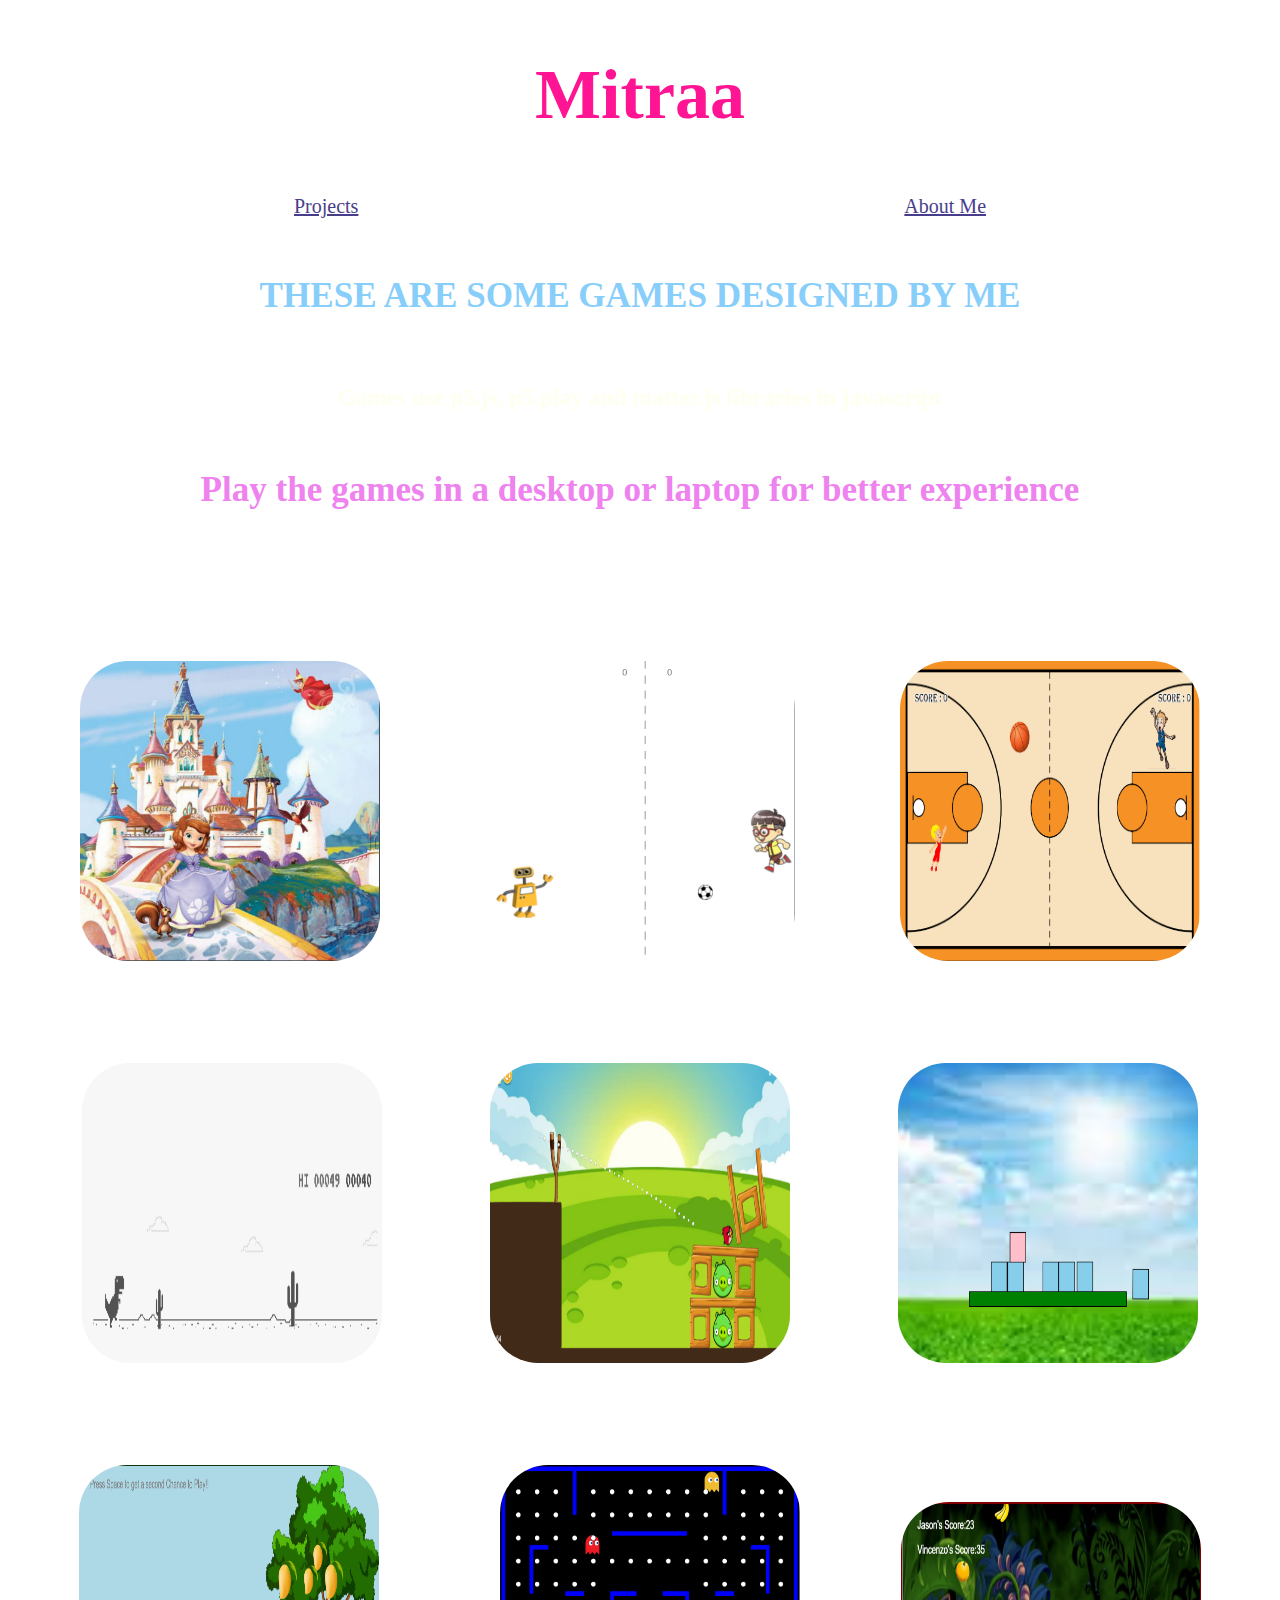
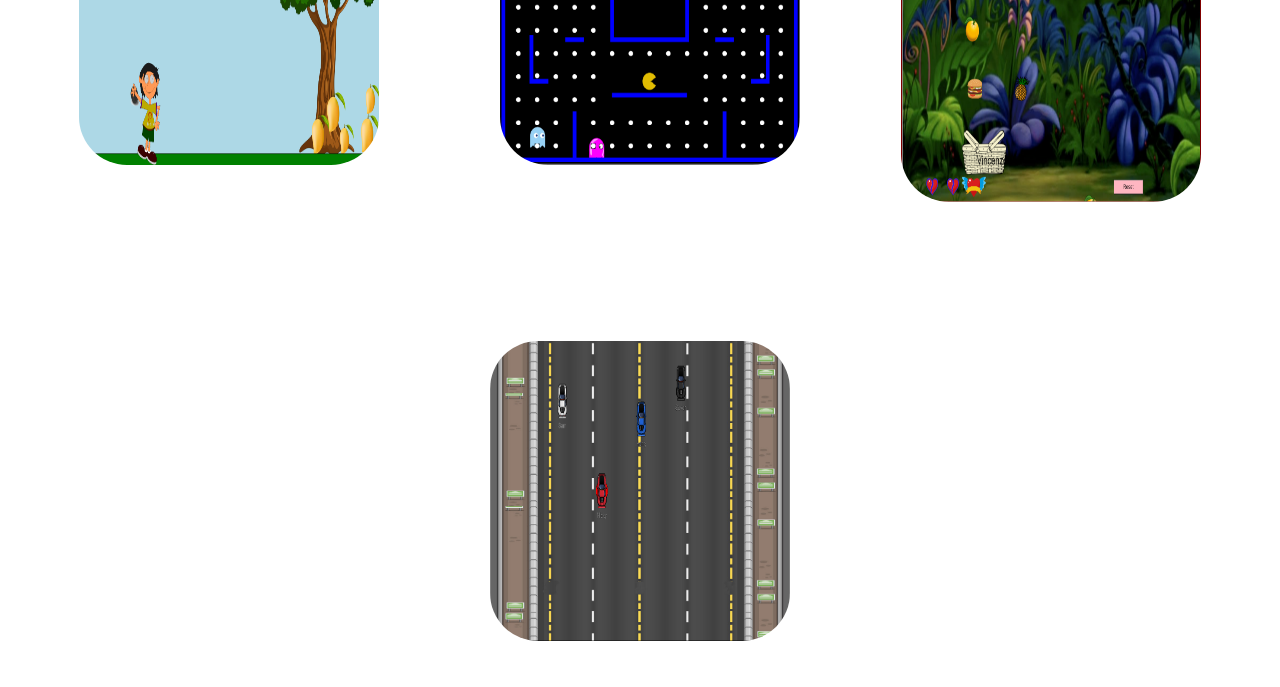
<file: index.html>
<!DOCTYPE HTML>
<html>
    <head>
        <title>My Portfolio page</title>
        <link rel = "stylesheet"
              type = "text/css"
              href = "style.css">
    </head>

    <body>
        <div class = "header">
        <h1>Mitraa</h1>
        </div>
        <div class = "aboutme">
        <a href="MyProjects.html">Projects</a>
        <a href="https://mitraass.whjr.site/" target="_blank" rel="noopener noreferrer">About Me</a>
        </div>
        
        <div class = "subheader1">
        <h3>THESE ARE SOME GAMES DESIGNED BY ME</h3>
        </div>
        <div class = "subheader2">
        <h3>Games use p5.js, p5.play and matter.js libraries in javascript</h3>
        </div>
        <div class = "subheader3">
        <h3>Play the games in a desktop or laptop for better experience</h3>
        </div>

        <div class = "games">
            <div class="game1">        
            <p>SOFIA IN MAZELAND</p>
            <a href = "https://studio.code.org/projects/gamelab/C9BhvnC07H7OrEBwrNmjdMTd2Z6O4qMX0yyr8CHsmLk" target="_blank" rel="noopener noreferrer"><img src="images/Sofia.png" width="300px" height="300px"/></a>
            </div>
            
            <div class="game2">
            <p>SOCCER PRACTICE</p>
            <a href = "https://studio.code.org/projects/gamelab/_vfHFAarKECtyxj5s-7jo5S6aZR2qfzo2_089Pzr7-c" target="_blank" rel="noopener noreferrer"><img src="images/Pong.png" width="300px" height="300px"/></a>
            </div>

            <div class="game3">
            <p>BASKET PONGBALL</p>
            <a href = "https://editor.p5js.org/Mitraa13/present/9St2XL-f2" target="_blank" rel="noopener noreferrer"><img src="images/Basketpongball.png" width="300px" height="300px"/></a>
            </div>
            
            <div class="game4">
            <p>TREX RUNNER</p>
            <a href="https://mitraa13.github.io/Trex/" target="_blank" rel="noopener noreferrer"><img src="images/Trex.png" width="300px" height="300px" /></a>
            </div>
                
            <div class="game5">
            <p>ANGRY BIRDS</p>
            <a href = "https://whitehatjr.github.io/AngryBirds-1/" target="_blank" rel="noopener noreferrer"><img src="images/AngryBirds.png" width="300px" height="300px" /></a>
            </div>
            
            <div class="game6">
            <p>TOWER SEIGE</p>
            <a href = "https://mitraa13.github.io/Tower-Seige/" target="_blank" rel="noopener noreferrer"><img src="images/TowerSeige.png" width="300px" height="300px" /></a>
            </div>
            
            <div class="game7">
            <p>PLUCKING MANGOES</p>
            <a href = "https://mitraa13.github.io/Plucking-Mangoes/" target="_blank" rel="noopener noreferrer"><img src="images/Mangoes.png" width="300px" height="300px" /></a>
            </div>    

            <div class="game8">
            <p>PACMAN GAME</p>
            <a href = "https://mitraa13.github.io/Pacman-complete/" target="_blank" rel="noopener noreferrer"><img src="images/Pacman.png" width="300px" height="300px"/></a>
            </div>

            <div class="game9">
            <p>FRUIT CATCHER</p>
            <h6>*Open in 2 tabs and play with 2 players</h6>
            <a href = "https://mitraa13.github.io/Fruit-catcher/" target="_blank" rel="noopener noreferrer"><img src="images/Fruitcatcher.png" width="300px" height="300px"/></a>
            </div>

            <div class="game10">
            <p>CAR RACING GAME</p>
            <h6>*Open in 4 tabs and play with four players</h6>
            <a href = "https://mitraa13.github.io/CarRacing-game/" target="_blank" rel="noopener noreferrer"><img src="images/Carracing.png" width="300px" height="300px"/></a>
            </div>
        </div>
    
    </body>
</html>
</file>
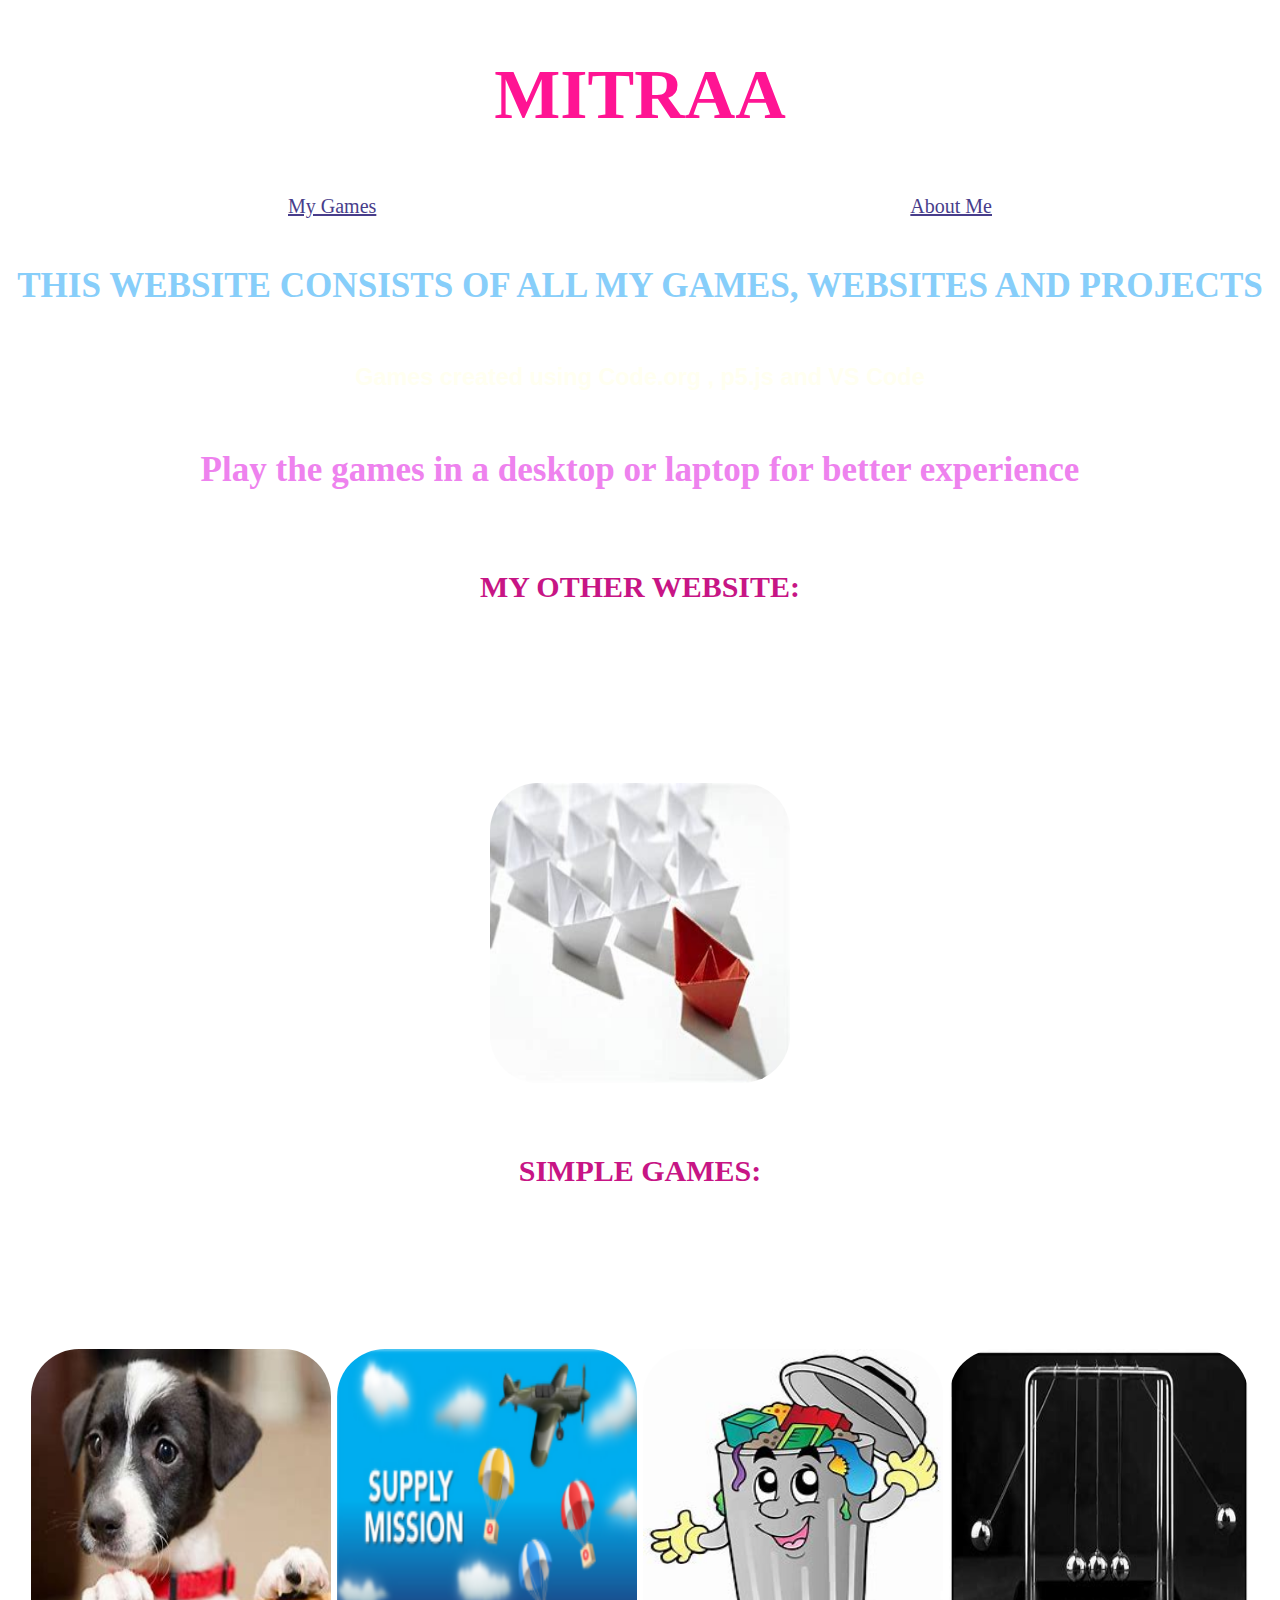
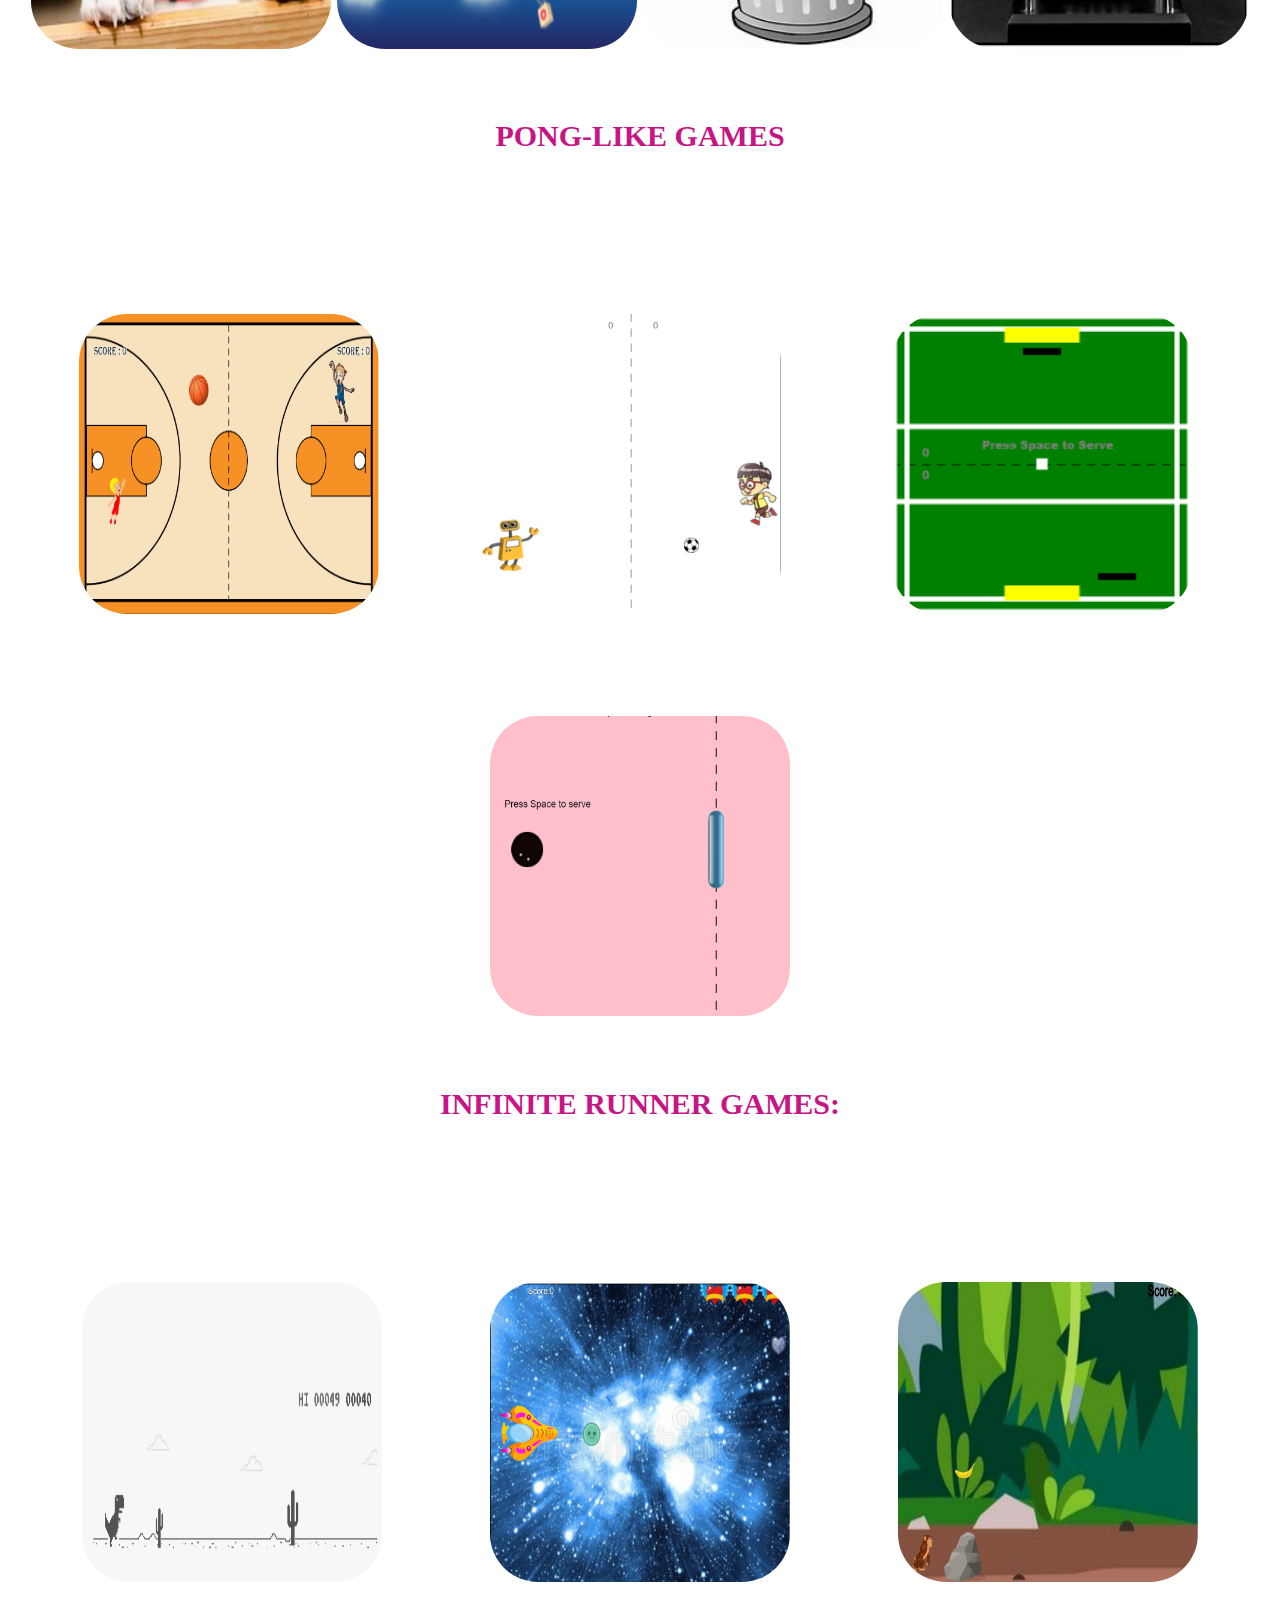
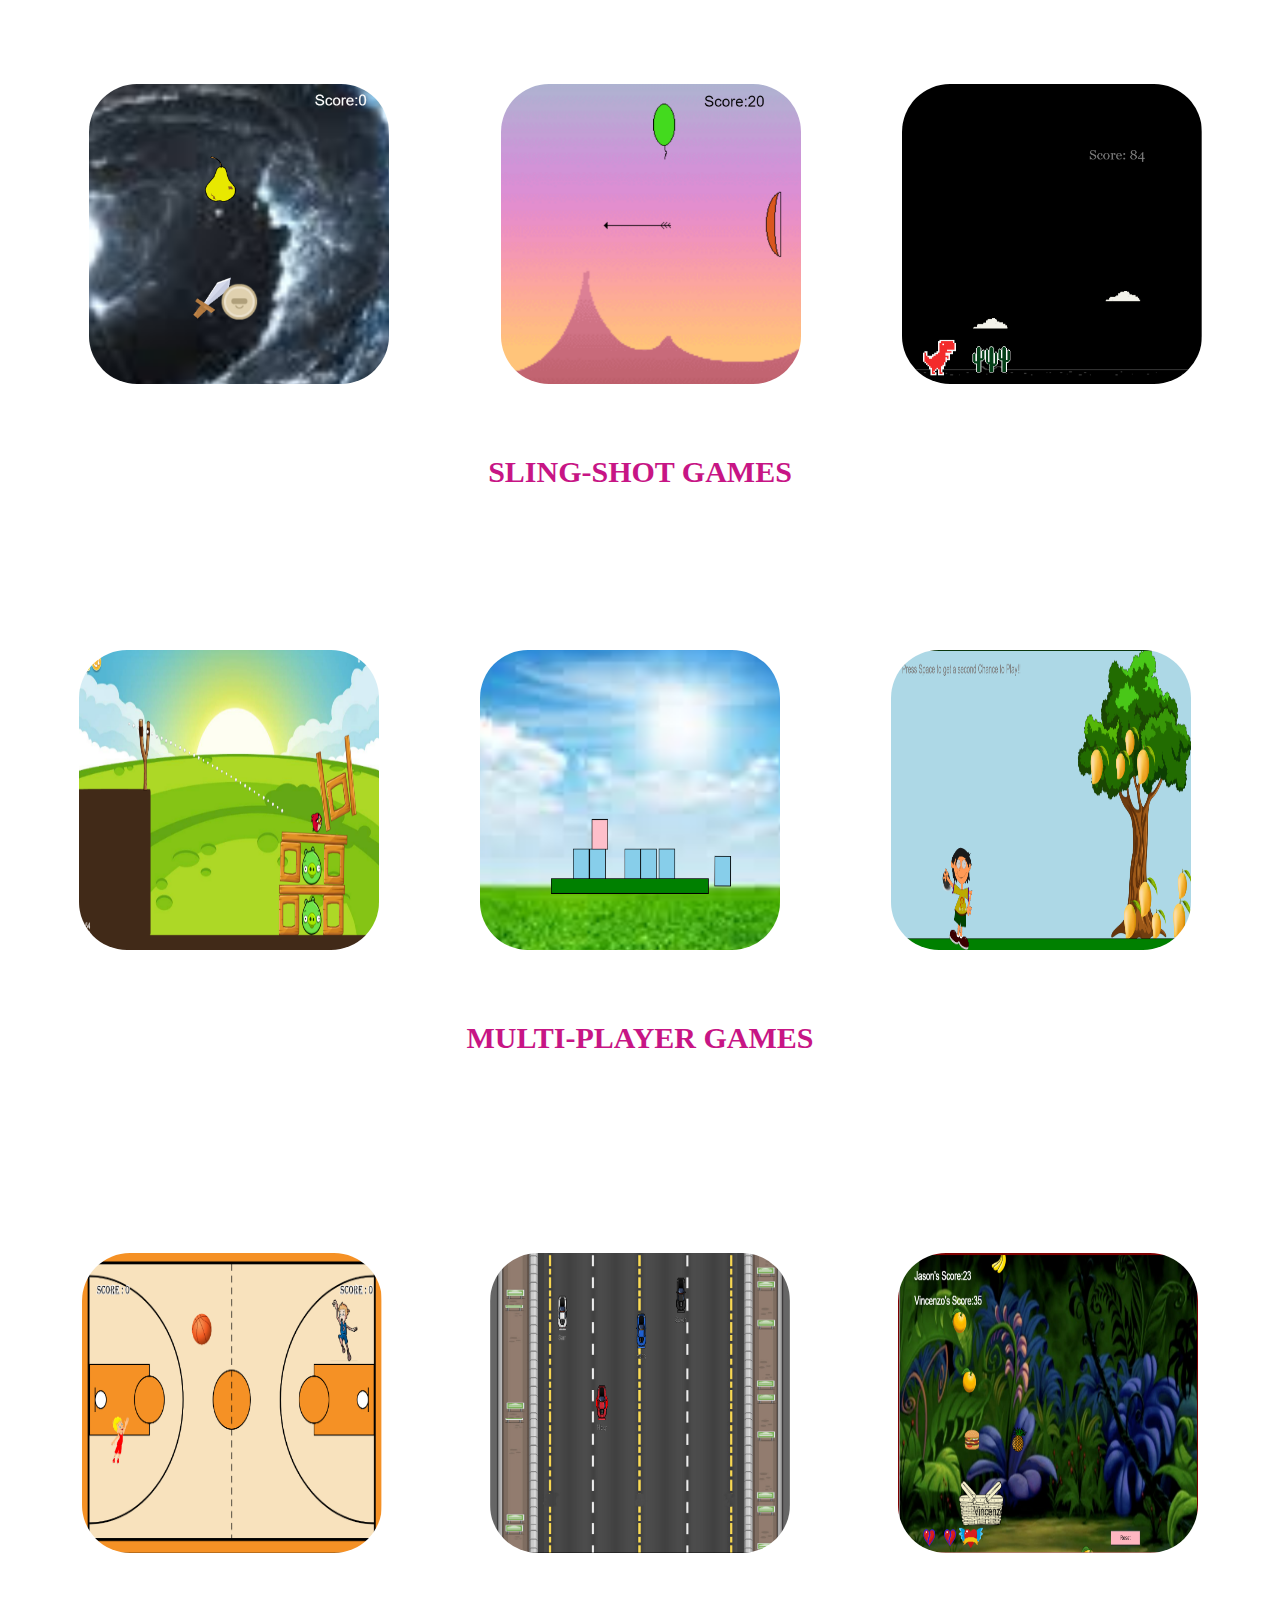
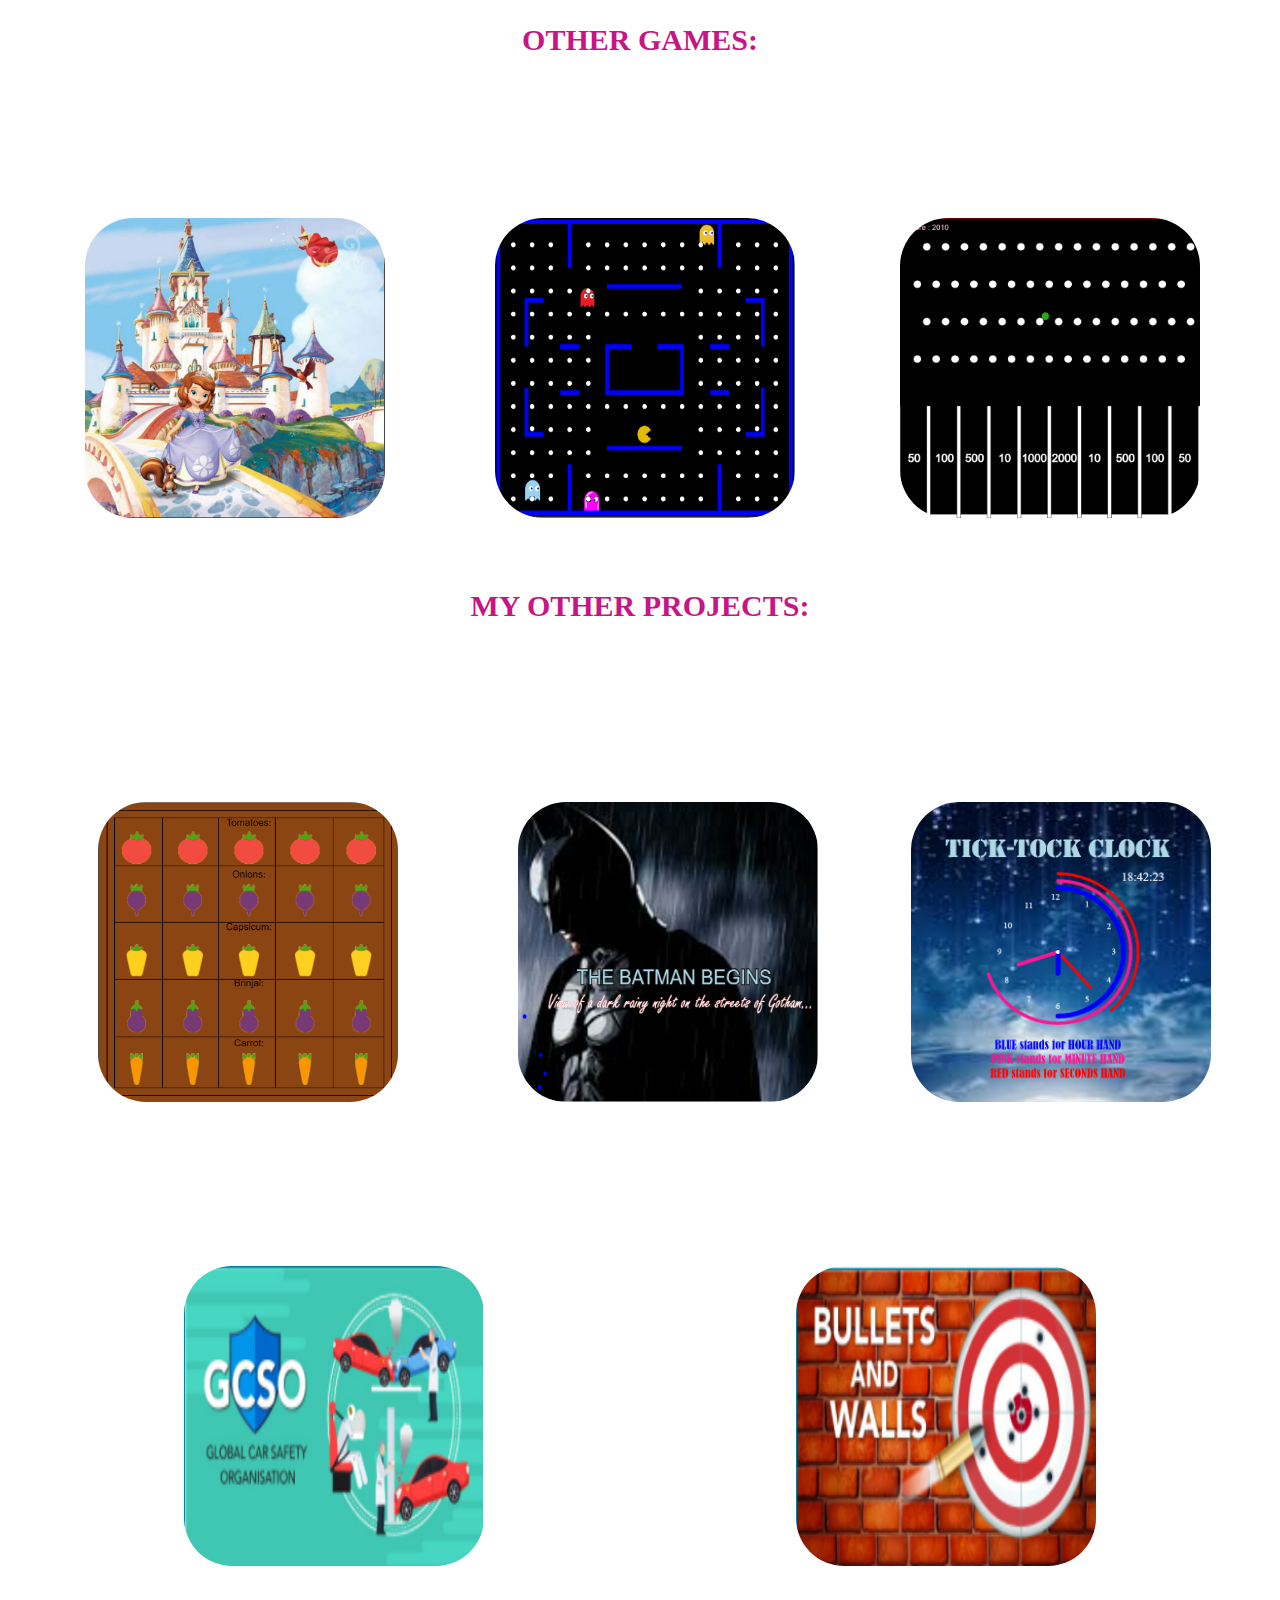
<file: MyProjects.html>
<!DOCTYPE HTML>
<html>
    <head>
        <title>My Portfolio page</title>
        <link rel = "stylesheet"
              type = "text/css"
              href = "projectsstyle.css">
    </head>

    <body>


        <div class = "header">
        <h1>MITRAA</h1>
        </div>
        <div class = "aboutme">
        <a href="index.html">My Games</a>
        <a href="https://mitraass.whjr.site/" target="_blank" rel="noopener noreferrer">About Me</a>
        </div>



        
        <div class = "subheader1">
        <h3>THIS WEBSITE CONSISTS OF ALL MY GAMES, WEBSITES AND PROJECTS</h3>
        </div>
        <div class = "subheader2">
        <h3>Games created using Code.org , p5.js and VS Code</h3>
        </div>
        <div class = "subheader3">
        <h3>Play the games in a desktop or laptop for better experience</h3>
        </div>



    <h2>MY OTHER WEBSITE:</h2>
    <div class = "games">    
        <div class="websites">
            <p>ORIGAMI WEBSITE</p><br>
            <a href="https://mitraa13.github.io/OrigamiWebsite-3/" target="_blank" rel="noopener noreferrer"><img src="images/website.jpg" width="300px" height="300px" /></a>
        </div>
    </div>

    <h2>SIMPLE GAMES:</h2>
    <div class="Games"></div>
        <div class="simplegames">
            <div class="simple1">
            <p>VIRTUAL PET</p>
            <a href = "https://mitraa13.github.io/VirtualPet/" target="_blank" rel="noopener noreferrer"><img src="images/virtualpet.jpg" width="300px" height="300px"/></a>
            </div>
            <div class="simple2">
            <p>SUPPLY MISSION</p>
            <a href = "https://mitraa13.github.io/SupplyMission-C23/" target="_blank" rel="noopener noreferrer"><img src="images/supplymission.png" width="300px" height="300px"/></a>
            </div>
            <div class="simple3">
            <p>CRUMPLED BALLS</p>
            <a href = "https://mitraa13.github.io/ProC25-CrumpledBalls-2/" target="_blank" rel="noopener noreferrer"><img src="images/crumpledballs.jpg" width="300px" height="300px"/></a>
            </div>
            <div class="simple4">
            <p>NEWTON'S CRADLE</p>
            <a href = "https://mitraa13.github.io/Newtons_Cradle/" target="_blank" rel="noopener noreferrer"><img src="images/newtons's cradle.jpg" width="300px" height="300px"/></a>
            </div>    
        </div>

        <h2>PONG-LIKE GAMES</h2>
        <div class="Ponggames">
            <div class="Pong1">
            <p>BASKET PONGBALL</p>
            <a href = "https://editor.p5js.org/Mitraa13/present/9St2XL-f2" target="_blank" rel="noopener noreferrer"><img src="images/Basketpongball.png" width="300px" height="300px"/></a>
            </div>
            <div class="Pong2">
            <p>SOCCER PRACTICE</p>
            <a href = "https://studio.code.org/projects/gamelab/_vfHFAarKECtyxj5s-7jo5S6aZR2qfzo2_089Pzr7-c" target="_blank" rel="noopener noreferrer"><img src="images/Pong.png" width="300px" height="300px"/></a>
            </div>
            <div class="Pong3">
            <p>AIR HOCKEY BATTLE</p>
            <a href = "https://studio.code.org/projects/gamelab/PshDZSM7Gq5T2JLyBTVW7geuxaUaVfqWreLZStqOphs" target="_blank" rel="noopener noreferrer"><img src="images/airhockey.png" width="300px" height="300px"/></a>
            </div>
            <div class="Pong4">
            <p>PADDLE BOUNCE</p>
            <a href = "https://editor.p5js.org/Mitraa13/present/1XBvAUOXr" target="_blank" rel="noopener noreferrer"><img src="images/Paddlebounce.png" width="300px" height="300px"/></a>
            </div>
        </div>

        <h2>INFINITE RUNNER GAMES:</h2>
        <div class="Infiniterunnergames">
            <div class="Infinite1">
            <p>TREX RUNNER</p>
            <a href="https://mitraa13.github.io/Trex/" target="_blank" rel="noopener noreferrer"><img src="images/Trex.png" width="300px" height="300px" /></a>
             </div>
            <div class="Infinite2">
            <p>SPACE RUNNER</p>
            <a href = "https://mitraa13.github.io/InfiniteGameRunner/" target="_blank" rel="noopener noreferrer"><img src="images/Infiniteflyer.png" width="300px" height="300px" /></a>
            </div>
            <div class="Infinite3">
            <p>MONKEY GAME</p>
            <a href = "https://editor.p5js.org/Mitraa13/present/Qbl9P8A2j" target="_blank" rel="noopener noreferrer"><img src="images/MonkeyGame.png" width="300px" height="300px" /></a>
            </div>
            <div class="Infinite4">
            <p>ALIEN FRUIT SQUASH</p>
            <a href="https://studio.code.org/projects/gamelab/UJ3IKXmZzOeqy3fXMVE-ErTInL40S-tTqRKU0KU2y98" target="_blank" rel="noopener noreferrer"><img src="images/fruitsquash.png" width="300px" height="300px" /></a>
             </div>
            <div class="Infinite5">
            <p>BOWS & ARROWS</p>
            <a href = "https://studio.code.org/projects/gamelab/2mQI3_qQvIVoe7kTqxpFdDSgJ7VZJbgRCwg-Hteefrk" target="_blank" rel="noopener noreferrer"><img src="images/Bows&Arrows.png" width="300px" height="300px" /></a>
            </div>
            <div class="Infinite6">
            <p>AUTOMATIC TREX</p>
            <a href = "https://studio.code.org/projects/gamelab/bL7VZRUL5JPCyL2NqHPXeyWFNniL-TLC2wYo99x2tvQ" target="_blank" rel="noopener noreferrer"><img src="images/Ctrex.png" width="300px" height="300px" /></a>
            </div>
        </div>

        <h2>SLING-SHOT GAMES</h2>
            <div class="Sling-ShotGames">
            
            <div class="Sling-ShotGames1">
            <p>ANGRY BIRDS</p>
            <a href = "https://whitehatjr.github.io/AngryBirds-1/" target="_blank" rel="noopener noreferrer"><img src="images/AngryBirds.png" width="300px" height="300px" /></a>
            </div>
            
            <div class="Sling-ShotGames2">
            <p>TOWER SEIGE</p>
            <a href = "https://mitraa13.github.io/Tower-Seige/" target="_blank" rel="noopener noreferrer"><img src="images/TowerSeige.png" width="300px" height="300px" /></a>
            </div>
            
            <div class="Sling-ShotGames3">
            <p>PLUCKING MANGOES</p>
            <a href = "https://mitraa13.github.io/Plucking-Mangoes/" target="_blank" rel="noopener noreferrer"><img src="images/Mangoes.png" width="300px" height="300px" /></a>
            </div>    
            
        </div>

        <h2>MULTI-PLAYER GAMES</h2> 
        <div class="multiplayergames">           
            <div class="Multi1">
            <p>BASKET PONGBALL</p>
            <h6>*Single & Multi-player game</h6>
            <a href = "https://editor.p5js.org/Mitraa13/present/9St2XL-f2" target="_blank" rel="noopener noreferrer"><img src="images/Basketpongball.png" width="300px" height="300px"/></a>
            </div>
            
            <div class="Multi2">
            <p>CAR RACING GAME</p>
            <h6>*Open in 4 tabs and play with four players</h6>
            <a href = "https://mitraa13.github.io/CarRacing-game/" target="_blank" rel="noopener noreferrer"><img src="images/Carracing.png" width="300px" height="300px"/></a>
            </div>
            
            <div class="Multi3">
            <p>FRUIT CATCHER</p>
            <h6>*Open in 2 tabs and play with 2 players</h6>
            <a href = "https://mitraa13.github.io/Fruit-catcher/" target="_blank" rel="noopener noreferrer"><img src="images/Fruitcatcher.png" width="300px" height="300px"/></a>
            </div>
        </div>

        <h2>OTHER GAMES:</h2>
        <div class="Others">
        <div class="Others1">        
        <p>SOFIA IN MAZELAND</p>
        <a href = "https://studio.code.org/projects/gamelab/C9BhvnC07H7OrEBwrNmjdMTd2Z6O4qMX0yyr8CHsmLk" target="_blank" rel="noopener noreferrer"><img src="images/Sofia.png" width="300px" height="300px"/></a>
        </div>
        
        <div class="Others2">
        <p>PACMAN GAME</p>
        <a href = "https://mitraa13.github.io/Pacman-complete/" target="_blank" rel="noopener noreferrer"><img src="images/Pacman.png" width="300px" height="300px"/></a>
        </div>
       
        <div class="Others3">
        <p>PLINKO</p>
        <a href = "https://mitraa13.github.io/Plinko/" target="_blank" rel="noopener noreferrer"><img src="images/Plinko.png" width="300px" height="300px"/></a>
        </div>
        
        </div>
        
        <h2>MY OTHER PROJECTS:</h2><br>
            <div class="pts">            
            <div class="pts1">    
            <p>FRUIT GARDEN</p>
            <a href = "https://studio.code.org/projects/gamelab/8Iivll9bNEJLuT6wxFAFc4zpGaYSwozPasQ7qcC1I6g" target="_blank" rel="noopener noreferrer"><img src="images/Fruitgarden.png" width="300px" height="300px"/></a>
            <h6>*This is one of the project that I did during my begining classes. Just look at it!</h6>
            </div>

            <div class="pts2"> 
            <p>THE BATMAN BEGINS</p>
            <a href = "https://mitraa13.github.io/TheBatmanBegins/" target="_blank" rel="noopener noreferrer"><img src="images/Batman.png" width="300px" height="300px"/></a>
            <h6>*View of a dark rainy night in Gotham City with Bruce Wayne</h6>
            </div>

            <div class="pts3"> 
            <p>TICK_TOCK CLOCK</p>
            <a href = "https://mitraa13.github.io/Tick-Tock-clock/" target="_blank" rel="noopener noreferrer"><img src="images/Clock.png" width="300px" height="300px"/></a>
            <h6>*This is a clock that shows time</h6>
            </div>

            <div class="pts4"> 
            <p>GCSO</p>
            <a href = "https://mitraa13.github.io/GCSO/" target="_blank" rel="noopener noreferrer"><img src="images/GCSO.png" width="300px" height="300px"/></a>
            <h6>*Reload the pade again & again to see & understand the project</h6>
            </div>

            <div class="pts5"> 
            <p>BULLETS & WALLS</p>
            <a href = "https://mitraa13.github.io/BulletsWallsProC21/" target="_blank" rel="noopener noreferrer"><img src="images/B&W.png" width="300px" height="300px"/></a>
            <h6>*Reload the pade again & again to see & understand the project</h6>
            </div>
            
            </div>
        </div>
    
    </body>
</html>
</file>
<file: style.css>
h1 {
    color:deeppink;
}
body{
    background-image: url("https://nehitha15107.github.io/Pro-C50-My-origami-website-2/main2.jpg");
}

.header{
    display: flex;
    justify-content: center;
    font-family: "Castellar";
    font-size: 35px;
}
.aboutme{
    border: solid white;
    display: flex;
    font-size: 20px;
    justify-content: space-around;
    padding: 10px;
}
.aboutme:hover{
    transform: scale(1.2);
}
.subheader1{
    display: flex;
    justify-content: space-around;
    font-family:"Edwardian Calligraphy ITC";
    font-weight: bold;
    font-size: 30px;
    padding: 10px;
    color: lightskyblue;
}
.subheader2{
    display: flex;
    justify-content: space-around;
    font-family: "Calbiri";
    font-size: 20px;
    color:ivory;
}
.subheader3{
    display: flex;
    justify-content: space-around;
    font-family: "Calbiri";
    font-size: 30px;
    color:violet;
}

.games{
    display: flex;
    flex-wrap: wrap;
    justify-content: space-around;
    padding-bottom: 20px;
    margin-bottom: 20px;
    padding: 20px;
}
.games:hover p{
    opacity: 2;
}

.games img{
    border: 2px solid white;
    border-radius: 50px;
}
.game1:hover img{
    opacity: 0.5;
    border: 20px solid dimgrey;
    border-radius: 3px;
    transform: scale(1.2);
}
.game2:hover img{
    opacity: 0.5;
    border: 20px solid dimgrey;
    border-radius: 3px;
    transform: scale(1.2);
}
.game3:hover img{
    opacity: 0.5;
    border: 20px solid dimgrey;
    border-radius: 3px;
    transform: scale(1.2);
}
.game4:hover img{
    opacity: 0.5;
    border-radius: 3px;
    border: 20px solid dimgrey;
    transform: scale(1.2);
}
.game5:hover img{
    opacity: 0.5;
    border-radius: 3px;
    border: 20px solid dimgrey;
    transform: scale(1.2);
}
.game6:hover img{
    opacity: 0.5;
    border-radius: 3px;
    border: 20px solid dimgrey;
    transform: scale(1.2);
}
.game7:hover img{
    opacity: 0.5;
    border-radius: 3px;
    border: 20px solid dimgrey;
    transform: scale(1.2);
}
.game8:hover img{
    opacity: 0.5;
    border-radius: 3px;
    border: 20px solid dimgrey;
    transform: scale(1.2);
}
.game9:hover img{
    border-radius: 3px;
    opacity: 0.5;
    border: 20px solid dimgrey;
    transform: scale(1.2);
}
.game10:hover img{
    opacity: 0.5;
    border-radius: 3px;
    border: 20px solid dimgrey;
    transform: scale(1.2);
}

p,h2{
    text-align: center;
    font-family: "Colonna MT";
    font-weight: bold;
    color:white;
    font-size: 30px;

}

h6{
    text-align: center;
    font-family: 'Times New Roman', Times, serif;
    color: white;
    font-style: italic;
}

a:link{
    color:darkslateblue;
}
a:visited{
    color:blueviolet;
}
</file>
<file: projectsstyle.css>
.header{
    display: flex;
    justify-content: center;
    font-size: 35px;
    font-family: "Castellar";
    color:deeppink;
}

body{
    background-image: url("https://nehitha15107.github.io/Pro-C50-My-origami-website-2/main2.jpg");
}

.aboutme{
    padding: 10px;
    border: solid white;
    display: flex;
    justify-content: space-around;
    font-size: 20px;
}
.aboutme:hover{
    transform: scale(1.2);
}

.subheader1{
    display: flex;
    justify-content: space-around;
    font-family:"Copperplate";
    font-weight: bold;
    font-size: 30px;
    color: lightskyblue;
}

.subheader2{
    display: flex;
    justify-content: space-around;
    font-family: "Arial";
    font-size: 20px;
    color:ivory;
}

.subheader3{
    display: flex;
    justify-content: space-around;
    font-family: "Algerian";
    font-size: 30px;
    color:violet;
}

.games{
    display: flex;
    flex-wrap: wrap;
    justify-content: space-around;
    text-align: center;
    padding-bottom: 20px;
    margin-bottom: 20px;
    padding: 20px;
}
.games:hover p{
    opacity: 2;
}
.games img{
    border: 2px solid white;
    border-radius: 50px;
}
.websites:hover img{
    opacity: 0.5;
    border-radius: 3px;
    border: 30px solid gray;
    transform: scale(1.2);
}

.simplegames{
    display: flex;
    justify-content: space-around;
    flex-wrap: wrap;
    text-align: center;
    padding: 20px;
}
.simplegames:hover p{
    opacity: 2;
}
.simplegames img{
    border: 2px solid white;
    border-radius: 50px;
}
.simple1:hover img{
    opacity: 0.5;
    border-radius: 3px;
    transform: scale(1.2);
    border: 30px solid gray;
}
.simple2:hover img{
    opacity: 0.5;
    border-radius: 3px;
    transform: scale(1.2);
    border: 30px solid gray;
}
.simple3:hover img{
    opacity: 0.5;
    border-radius: 3px;
    transform: scale(1.2);
    border: 30px solid gray;
}
.simple4:hover img{
    opacity: 0.5;
    border-radius: 3px;
    transform: scale(1.2);
    border: 30px solid gray;
}

.Ponggames{
    display: flex;
    flex-wrap: wrap;
    justify-content: space-around;
    text-align: center;
    padding: 20px;
}
.Ponggames:hover p{
    opacity: 2;
}
.Ponggames img{
    border: 2px solid white;
    border-radius: 50px;
}
.Pong1:hover img{
    opacity: 0.5;
    border-radius: 3px;
    transform: scale(1.2);
    border: 30px solid gray;
}
.Pong2:hover img{
    opacity: 0.5;
    border-radius: 3px;
    transform: scale(1.2);
    border: 30px solid gray;
}
.Pong3:hover img{
    opacity: 0.5;
    border-radius: 3px;
    transform: scale(1.2);
    border: 30px solid gray;
}
.Pong4:hover img{
    opacity: 0.5;
    border-radius: 3px;
    transform: scale(1.2);
    border: 30px solid gray;
}

.Infiniterunnergames{
    display: flex;
    flex-wrap: wrap;
    justify-content: space-around;
    text-align: center;
    padding: 20px;
}
.Infiniterunnergames:hover p{
    opacity: 2;
}
.Infiniterunnergames img{
    border: 2px solid white;
    border-radius: 50px;
}
.Infinite1:hover img{
    opacity: 0.5;
    border-radius: 3px;
    transform: scale(1.2);
    border: 30px solid gray;
}
.Infinite2:hover img{
    opacity: 0.5;
    border-radius: 3px;
    transform: scale(1.2);
    border: 30px solid gray;
}
.Infinite3:hover img{
    opacity: 0.5;
    border-radius: 3px;
    transform: scale(1.2);
    border: 30px solid gray;
}
.Infinite4:hover img{
    opacity: 0.5;
    border-radius: 3px;
    transform: scale(1.2);
    border: 30px solid gray;
}
.Infinite5:hover img{
    opacity: 0.5;
    border-radius: 3px;
    transform: scale(1.2);
    border: 30px solid gray;
}
.Infinite6:hover img{
    opacity: 0.5;
    border-radius: 3px;
    transform: scale(1.2);
    border: 30px solid gray;
}

.Sling-ShotGames{
    display: flex;
    flex-wrap: wrap;
    justify-content: space-around;
    text-align: center;
    padding: 20px;
}
.Sling-ShotGames:hover p{
    opacity: 2;
}
.Sling-ShotGames img{
    border: 2px solid white;
    border-radius: 50px;
}
.Sling-ShotGames1:hover img{
    opacity: 0.5;
    border-radius: 3px;
    transform: scale(1.2);
    border: 30px solid gray;
}
.Sling-ShotGames2:hover img{
    border: 30px solid gray;
    opacity: 0.5;
    transform: scale(1.2);
    border-radius: 3px;
}
.Sling-ShotGames3:hover img{
    border: 30px solid gray;
    opacity: 0.5;
    transform: scale(1.2);
    border-radius: 3px;
}

.multiplayergames{
    display: flex;
    flex-wrap: wrap;
    justify-content: space-around;
    text-align: center;
    padding: 20px;
}
.multiplayergames:hover p{
    opacity: 2;
}
.multiplayergames img{
    border: 2px solid white;
    border-radius: 50px;
}
.Multi1:hover img{
    opacity: 0.5;
    border-radius: 3px;
    transform: scale(1.2);
    border: 30px solid gray;
}
.Multi2:hover img{
    opacity: 0.5;
    border-radius: 3px;
    transform: scale(1.2);
    border: 30px solid gray;
}
.Multi3:hover img{
    opacity: 0.5;
    border-radius: 3px;
    transform: scale(1.2);
    border: 30px solid gray;
}

.Others{
    display: flex;
    flex-wrap: wrap;
    justify-content: space-around;
    text-align: center;
    padding: 20px;
}
.Others:hover p{
    opacity: 2;
}
.Others img{
    border: 2px solid white;
    border-radius: 50px;
}
.Others1:hover img{
    opacity: 0.5;
    border-radius: 3px;
    transform: scale(1.2);
    border: 30px solid gray;
}
.Others2:hover img{
    opacity: 0.5;
    border-radius: 3px;
    transform: scale(1.2);
    border: 30px solid gray;
}
.Others3:hover img{
    opacity: 0.5;
    border-radius: 3px;
    transform: scale(1.2);
    border: 30px solid gray;
}

.pts{
    display: flex;
    flex-wrap: wrap;
    justify-content: space-around;
    text-align: center;
    padding: 20px;
}
.pts:hover p{
    opacity: 2;
}
.pts img{
    border: 2px solid white;
    border-radius: 50px;
}
.pts1:hover img{
    opacity: 0.5;
    border-radius: 3px;
    transform: scale(1.2);
    border: 30px solid gray;
}
.pts2:hover img{
    opacity: 0.5;
    border-radius: 3px;
    transform: scale(1.2);
    border: 30px solid gray;
}
.pts3:hover img{
    opacity: 0.5;
    border-radius: 3px;
    transform: scale(1.2);
    border: 30px solid gray;
}
.pts4:hover img{
    opacity: 0.5;
    border-radius: 3px;
    transform: scale(1.2);
    border: 30px solid gray;
}
.pts5:hover img{
    opacity: 0.5;
    border-radius: 3px;
    transform: scale(1.2);
    border: 30px solid gray;
}
.pts6:hover img{
    opacity: 0.5;
    border-radius: 3px;
    transform: scale(1.2);
    border: 30px solid gray;
}

h2{
    display: flex;
    justify-content: center;
    padding: 20px;
    text-align: center;
    font-weight:500px;
    font-size: 30px;
    font-family: "Comic sans MS";
    color:mediumvioletred;
}

p{
    text-align: center;
    font-family: "Colonna MT";
    font-weight: bold;
    color:white;
    font-size: 30px;

}
h6{
    text-align: center;
    font-family: 'Times New Roman', Times, serif;
    color: white;
}

a:link{
    color:darkslateblue;
}
a:visited{
    color:blueviolet;
}
</file>
